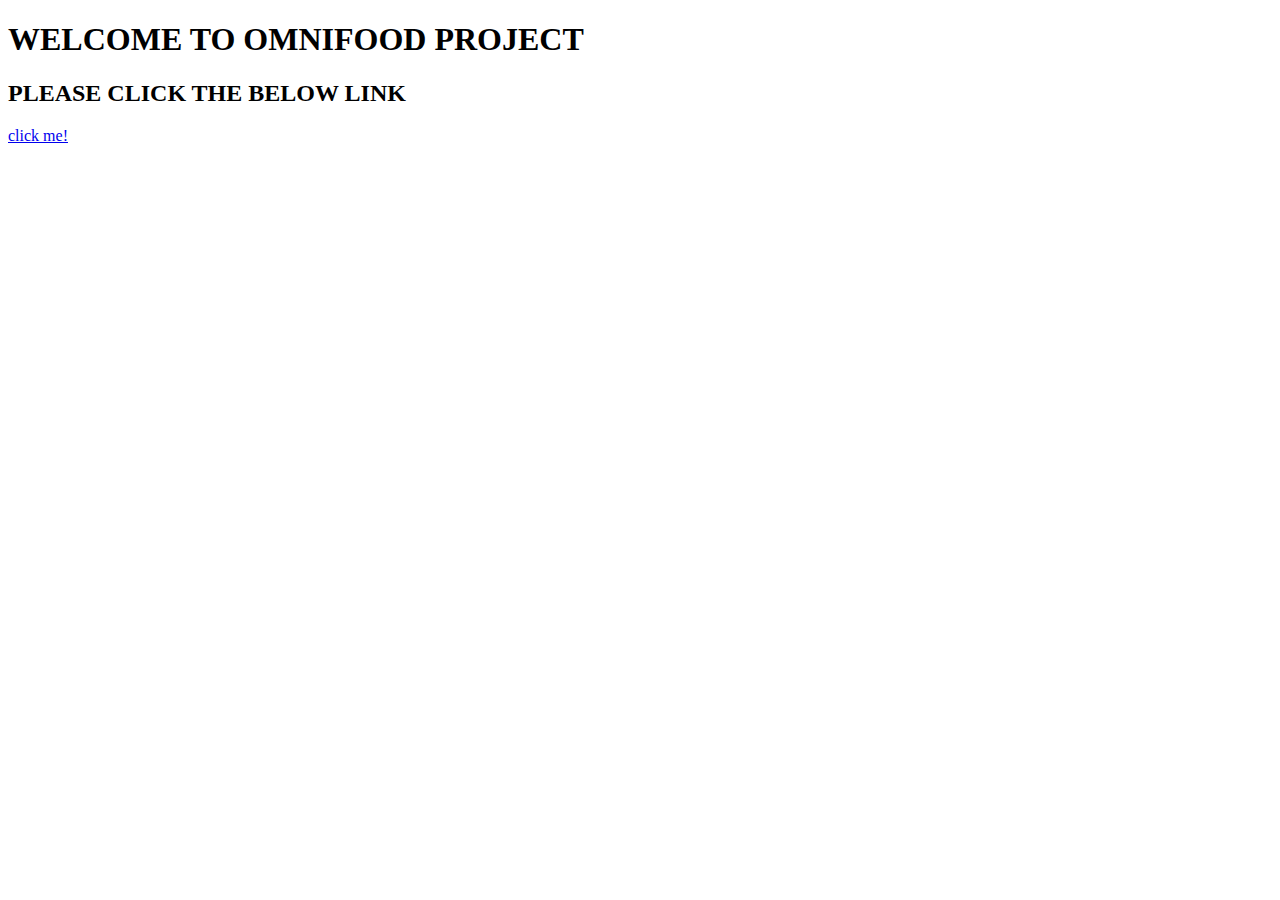
<file: 07-Omnifood-Desktop/github.html>
<!DOCTYPE html>
<html lang="en">
  <head>
    <meta charset="UTF-8" />
    <meta name="viewport" content="width=device-width, initial-scale=1.0" />
    <title>Document</title>
  </head>
  <body>
    <h1>WELCOME TO OMNIFOOD PROJECT</h1>
    <h2>PLEASE CLICK THE BELOW LINK</h2>
    <a href="index.html">click me!</a>
  </body>
</html>
</file>
